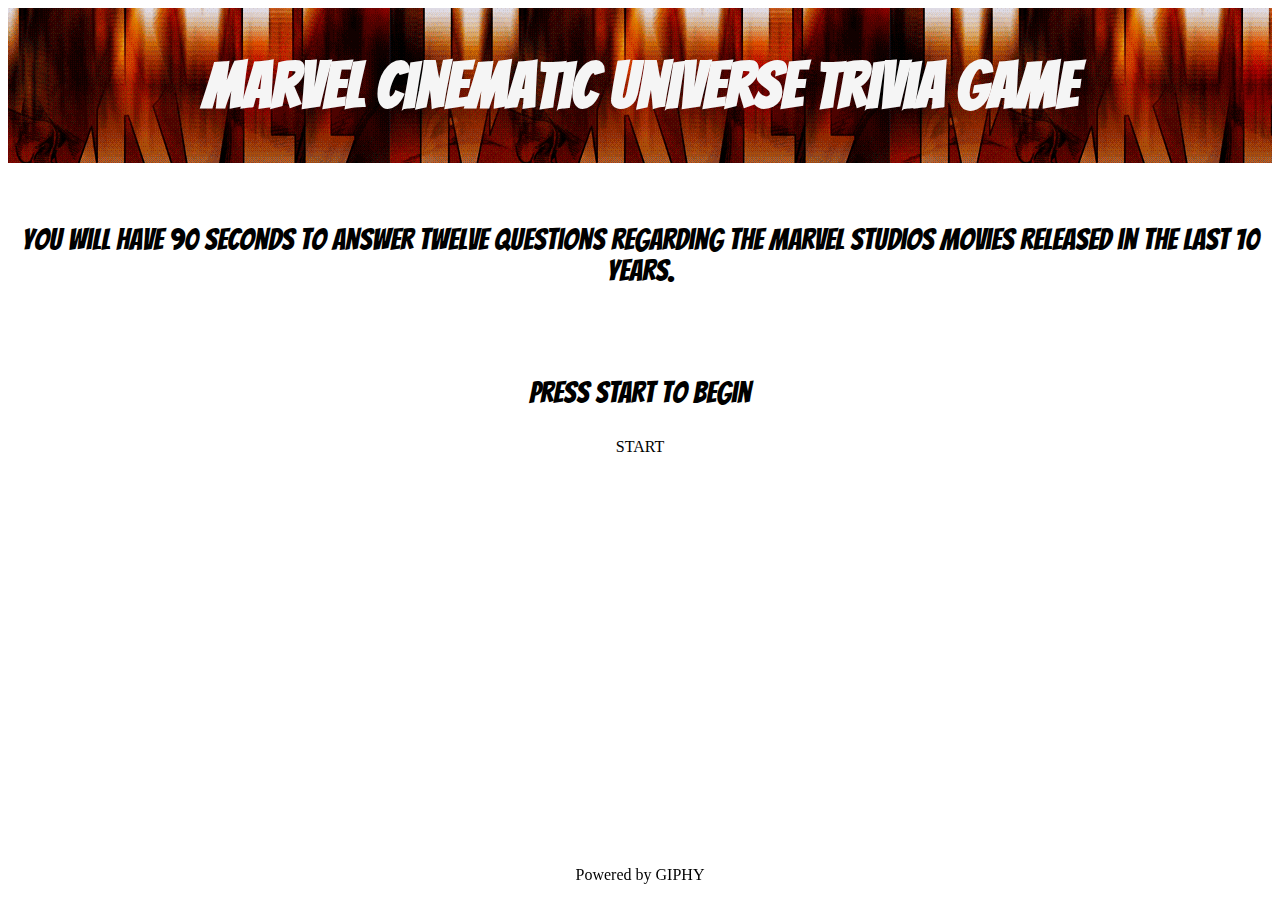
<file: index.html>
<!DOCTYPE html>
<html lang="en-us">

<head>
    <meta charset="UTF-8">
    <meta name="viewport" content="width=device-width, initial-scale=1, shrink-to-fit=no">
    <title>Trivia Game</title>
    <link rel="stylesheet" href="https://stackpath.bootstrapcdn.com/bootstrap/4.1.3/css/bootstrap.min.css" integrity="sha384-MCw98/SFnGE8fJT3GXwEOngsV7Zt27NXFoaoApmYm81iuXoPkFOJwJ8ERdknLPMO"
        crossorigin="anonymous">
    <script src="https://cdnjs.cloudflare.com/ajax/libs/jquery/3.2.1/jquery.min.js"></script>
    <link href="https://fonts.googleapis.com/css?family=Bangers" rel="stylesheet">
    <script src="./assets/javascript/app.js"></script>
    <link rel="stylesheet" href="./assets/css/style.css">
</head>

<body>
    <div class="jumbotron">
        <h1>Marvel Cinematic Universe Trivia Game</h1>
    </div>

    <div class="container">

        <div id="timer"></div>
        <div id="rules"></div>
        <div id="Question"></div>
        <div id="buttons"></div>
        <div id="finishButton"></div>
        <div id="results"></div>
    </div>
    <div class="footer">
        <p>Powered by GIPHY</p>
    </div>

    <script src="https://code.jquery.com/jquery-3.3.1.slim.min.js" integrity="sha384-q8i/X+965DzO0rT7abK41JStQIAqVgRVzpbzo5smXKp4YfRvH+8abtTE1Pi6jizo"
        crossorigin="anonymous"></script>
    <script src="https://cdnjs.cloudflare.com/ajax/libs/popper.js/1.14.3/umd/popper.min.js" integrity="sha384-ZMP7rVo3mIykV+2+9J3UJ46jBk0WLaUAdn689aCwoqbBJiSnjAK/l8WvCWPIPm49"
        crossorigin="anonymous"></script>
    <script src="https://stackpath.bootstrapcdn.com/bootstrap/4.1.3/js/bootstrap.min.js" integrity="sha384-ChfqqxuZUCnJSK3+MXmPNIyE6ZbWh2IMqE241rYiqJxyMiZ6OW/JmZQ5stwEULTy"
        crossorigin="anonymous"></script>

</body>

</html>
</file>
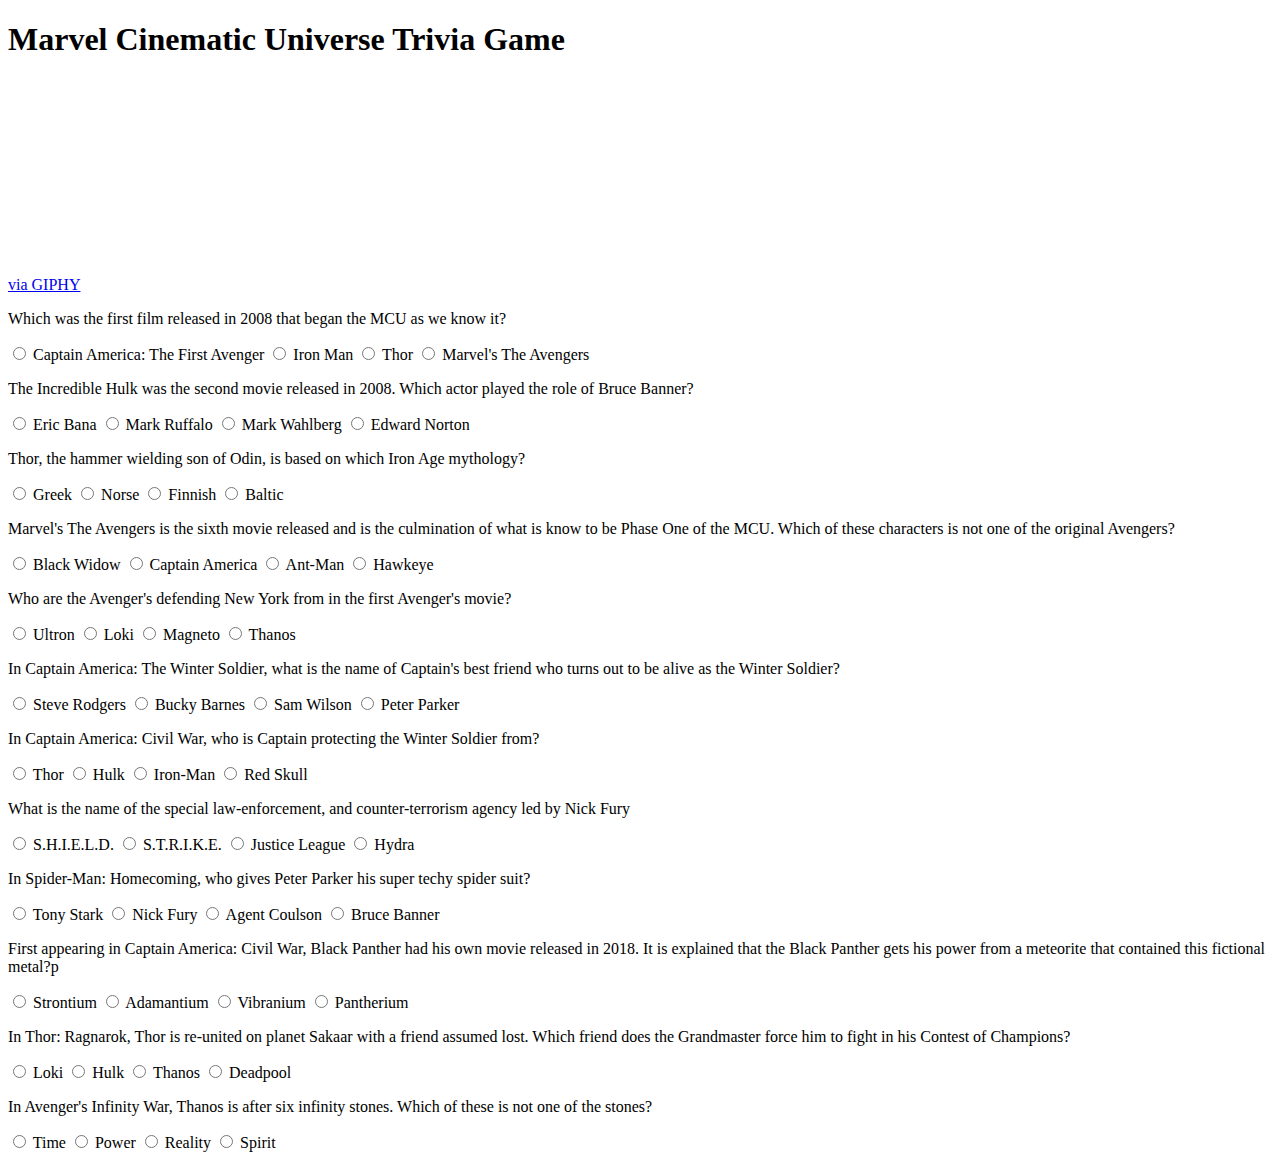
<file: hw2 attempt/index1-1.html>
<!DOCTYPE html>
<html lang="en-us">

<head>
    <meta charset="UTF-8">
    <title>Trivia Game</title>
</head>

<body>
    <h1>Marvel Cinematic Universe Trivia Game</h1>
    <iframe src="https://giphy.com/embed/fA6opG8tgo2KQ" width="480" height="176" frameBorder="0" class="giphy-embed" allowFullScreen></iframe><p><a
            href="https://giphy.com/gifs/marvel-fA6opG8tgo2KQ">via GIPHY</a></p>
    <form>
        <div id="question-1">
            <p>Which was the first film released in 2008 that began the MCU as we know it?</p>

            <input type="radio" name="q1" id="answer-1" value="Captain American: the First Avenger" />
            <label for="answer-1">Captain America: The First Avenger</label>
            <input type="radio" name="q1" id="answer-2" value="Iron Man" />
            <label for="anser-2">Iron Man</label>
            <input type="radio" name="q1" id="answer-3" value="Thor" />
            <label for="answer-3">Thor</label>
            <input type="radio" name="q1" id="aswer-4" value="Marvel's The Avengers" />
            <label for="answer-r">Marvel's The Avengers</label>
            <!--Captain America: The First Avenger, Iron Man, Thor, Marvel's The Avengers-->

        </div>
        <div id="question-2">
            <p>The Incredible Hulk was the second movie released in 2008. Which actor played the role of Bruce Banner?</p>

            <input type="radio" name="q2" id="answer-1" value="Eric Bana" />
            <label for="answer-1">Eric Bana</label>
            <input type="radio" name="q2" id="answer-2" value="Mark Ruffalo" />
            <label for="aswer-2">Mark Ruffalo</label>
            <input type="radio" name="q2" id="answer-3" value="Mark Wahlberg" />
            <label for="answer-3">Mark Wahlberg</label>
            <input type="radio" name="q2" id="answer-4" value="Edward Norton" />
            <label for="answer-4">Edward Norton</label>
            <!--Eric Bana, Edward Norton, Mark Wahlberg, Mark Ruffalo-->
        </div>
        <div id="question-3">
            <p>Thor, the hammer wielding son of Odin, is based on which Iron Age mythology?</p>
            <input type="radio" name="q3" id="answer-1" value="Greek" />
            <label for="answer-1">Greek</label>
            <input type="radio" name="q3" id="answer-2" value="Norse" />
            <label for="answer-2">Norse</label>
            <input type="radio" name="q3" id="answer-3" value="Finnish" />
            <label for="answer=3">Finnish</label>
            <input type="radio" name="q3" id="answer-4" value="Baltic" />
            <label for="answer-4">Baltic</label>
            <!-- Options Greek, Finnish, Baltic, Norse-->
        </div>
        <div id="question-4">
            <p>Marvel's The Avengers is the sixth movie released and is the culmination of what is know to be Phase One of
                the MCU. Which of these characters is not one of the original Avengers?</p>
            <input type="radio" name="q4" id="answer-1" value="Black Widow" />
            <label for="answer-1">Black Widow</label>
            <input type="radio" name="q4" id="answer-2" value="Captain America" />
            <label for="answer-2">Captain America</label>
            <input type="radio" name="q4" id="answer-3" value="Ant-Man" />
            <label for="answer=3">Ant-Man</label>
            <input type="radio" name="q4" id="answer-4" value="Hawkeye" />
            <label for="answer-4">Hawkeye</label>
            <!--Black Widow, Captain American, Hawkeye, Ant-Man-->
        </div>
        <div id="question-5">
            <p>Who are the Avenger's defending New York from in the first Avenger's movie?</p>
            <input type="radio" name="q5" id="answer-1" value="Ultron" />
            <label for="answer-1">Ultron</label>
            <input type="radio" name="q5" id="answer-2" value="Loki" />
            <label for="answer-2">Loki</label>
            <input type="radio" name="q5" id="answer-3" value="Magneto" />
            <label for="answer=3">Magneto</label>
            <input type="radio" name="q5" id="answer-4" value="Thanos" />
            <label for="answer-4">Thanos</label>
            <!-- Ultron, Loki, the Green Goblin, Magneto-->
        </div>
        <div id="question-6">
            <p>In Captain America: The Winter Soldier, what is the name of Captain's best friend who turns out to be alive
                as the Winter Soldier?</p>
            <input type="radio" name="q6" id="answer-1" value="Steve Rodgers" />
            <label for="answer-1">Steve Rodgers</label>
            <input type="radio" name="q6" id="answer-2" value="Bucky Barnes" />
            <label for="answer-2">Bucky Barnes</label>
            <input type="radio" name="q6" id="answer-3" value="Sam Wilson" />
            <label for="answer=3">Sam Wilson</label>
            <input type="radio" name="q6" id="answer-4" value="Peter Parker" />
            <label for="answer-4">Peter Parker</label>
            <!--Steve Rodgers, Bucky Barnes, Sam Wilson, Sharon Carter-->
        </div>
        <div id="question-7">
            <p>In Captain America: Civil War, who is Captain protecting the Winter Soldier from?</p>
            <input type="radio" name="q7" id="answer-1" value="Thor" />
            <label for="answer-1">Thor</label>
            <input type="radio" name="q7" id="answer-2" value="Hulk" />
            <label for="answer-2">Hulk</label>
            <input type="radio" name="q7" id="answer-3" value="Iron-Man" />
            <label for="answer=3">Iron-Man</label>
            <input type="radio" name="q7" id="answer-4" value="Red Skull" />
            <label for="answer-4">Red Skull</label>
            <!--Thor, Iron-Man, the Hulk, Thanos-->
        </div>
        <div id="question-8">
            <p>What is the name of the special law-enforcement, and counter-terrorism agency led by Nick Fury</p>
            <input type="radio" name="q8" id="answer-1" value="S.H.I.E.L.D." />
            <label for="answer-1">S.H.I.E.L.D.</label>
            <input type="radio" name="q8" id="answer-2" value="S.T.R.I.K.E." />
            <label for="answer-2">S.T.R.I.K.E.</label>
            <input type="radio" name="q8" id="answer-3" value="Justice League" />
            <label for="answer=3">Justice League</label>
            <input type="radio" name="q8" id="answer-4" value="Hydra" />
            <label for="answer-4">Hydra</label>
            <!--S.H.I.E.L.D, Justice League, Hydra, S.T.R.I.K.E.-->
        </div>
        <div id="question-9">
            <p>In Spider-Man: Homecoming, who gives Peter Parker his super techy spider suit?</p>
            <input type="radio" name="q9" id="answer-1" value="Tony Stark" />
            <label for="answer-1">Tony Stark</label>
            <input type="radio" name="q9" id="answer-2" value="Nick Fury" />
            <label for="answer-2">Nick Fury</label>
            <input type="radio" name="q9" id="answer-3" value="Agent Coulson" />
            <label for="answer=3">Agent Coulson</label>
            <input type="radio" name="q9" id="answer-4" value="Bruce Banner" />
            <label for="answer-4">Bruce Banner</label>
            <!--Tony Stark, Nick Fury, Dr. Octavius, Agent Coulson-->
        </div>
        <div id="question-10">
            <p>First appearing in Captain America: Civil War, Black Panther had his own movie released in 2018. It is explained
                that the Black Panther gets his power from a meteorite that contained this fictional metal?p</p>
            <input type="radio" name="q10" id="answer-1" value="Strontium" />
            <label for="answer-1">Strontium</label>
            <input type="radio" name="q10" id="answer-2" value="Adamantium" />
            <label for="answer-2">Adamantium</label>
            <input type="radio" name="q10" id="answer-3" value="Vibranium" />
            <label for="answer=3">Vibranium</label>
            <input type="radio" name="q10" id="answer-4" value="Pantherium" />
            <label for="answer-4">Pantherium</label>

            <!--Strontium, Adamantium, Vibranium, Pantherium-->
        </div>
        <div id="question-11">
            <p>In Thor: Ragnarok, Thor is re-united on planet Sakaar with a friend assumed lost. Which friend does the Grandmaster
                force him to fight in his Contest of Champions? </p>
            <input type="radio" name="q11" id="answer-1" value="Loki" />
            <label for="answer-1">Loki</label>
            <input type="radio" name="q11" id="answer-2" value="Hulk" />
            <label for="answer-2">Hulk</label>
            <input type="radio" name="q11" id="answer-3" value="Thanos" />
            <label for="answer=3">Thanos</label>
            <input type="radio" name="q11" id="answer-4" value="Deadpool" />
            <label for="answer-4">Deadpool</label>
            <!--Loki, Hulk, Thanos, Deadpool-->
        </div>
        <div id="question-12">
            <p>In Avenger's Infinity War, Thanos is after six infinity stones. Which of these is not one of the stones? </p>
            <input type="radio" name="q12" id="answer-1" value="Time" />
            <label for="answer-1">Time</label>
            <input type="radio" name="q12" id="answer-2" value="Power" />
            <label for="answer-2">Power</label>
            <input type="radio" name="q12" id="answer-3" value="Reality" />
            <label for="answer=3">Reality</label>
            <input type="radio" name="q12" id="answer-4" value="Spirit" />
            <label for="answer-4">Spirit</label>
            <!--Time Stone, Power Stone, Reality Stone, Spirit Stone -->
        </div>
    </form>

<script>
$'input[name="q1"]').on("change", function(){
    const value = $(this).val();
    const radio = $(this);
    console.log
})



</script>

















    <script type="text/javascript">
        
        
        













    </script>
















    <!-- <script src="./assets/javascript/app.js"></script> -->
</body>

</html>
</file>
<file: assets/css/style.css>
.jumbotron{
    align-content: center;
    color: whitesmoke;
    text-align: center;
    background: url(../images/marvel.gif) center;
    font-family: 'Bangers', cursive;
    font-size: 20px;
    }

h1{
    font-size: 4rem;
}
h2,#timer,#rules{
    font-family: 'Bangers', cursive;
}
#rules{
    font-size:30px;
}
.container{
    text-align: center;
    
}
#timer{
    text-align: center;
    font-size: 20px;
    color:red;
}
#Question{
    text-align: center;
    font-size: 15px;
    }
#buttons{
    text-align: center;
    margin-bottom: 5px;
    word-spacing: 20px;
}
#finishButton{
    text-align: center;
}
#results{
    text-align: center;
}
.footer {
    position: fixed;
    text-align: center;
    font-family: 'Banger' cursive;
    width: 100%;
    left: 0;
    bottom: 0;
}
</file>
